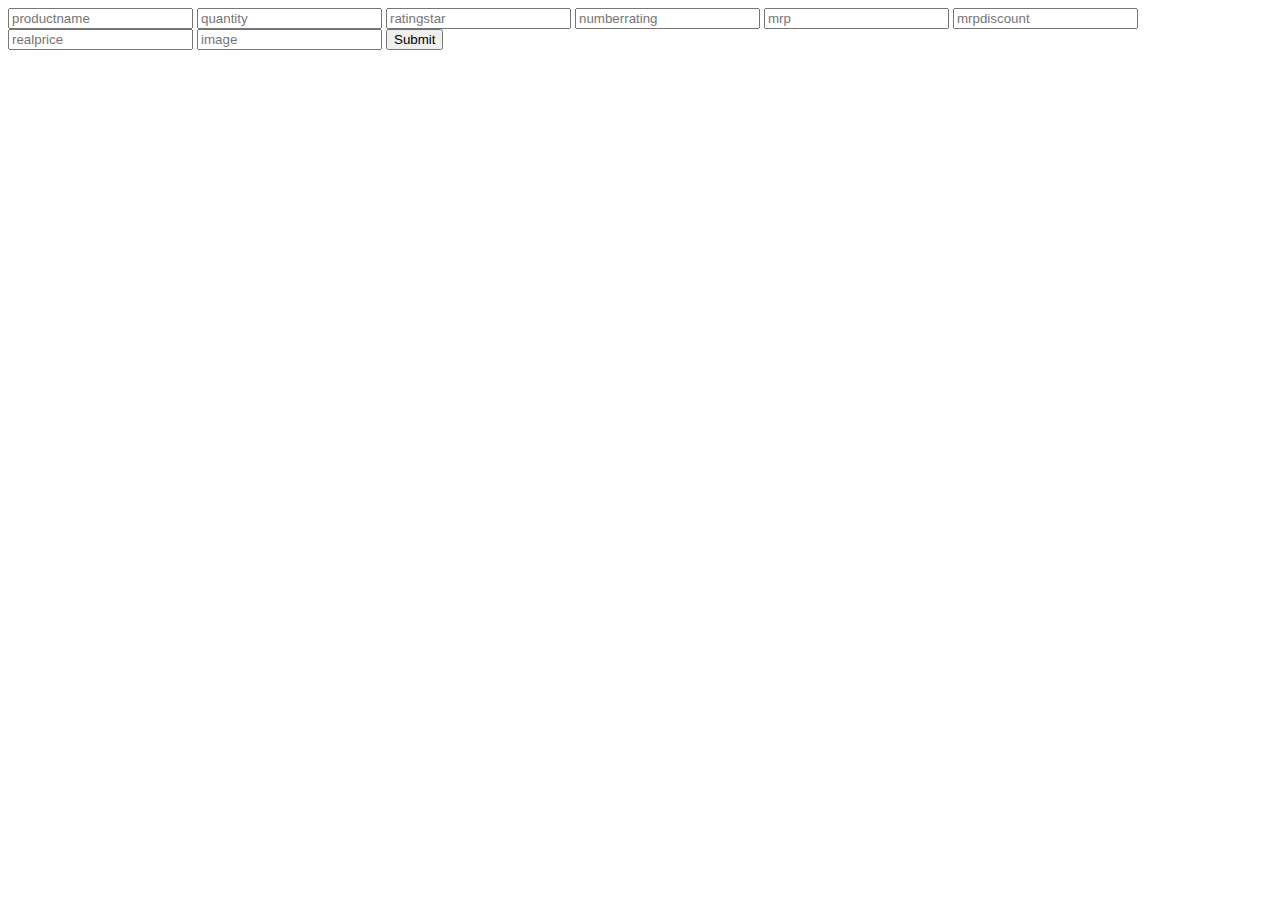
<file: main/storedatalocalstorage.html>
<html lang="en">

<head>
    <meta charset="UTF-8">
    <meta http-equiv="X-UA-Compatible" content="IE=edge">
    <meta name="viewport" content="width=device-width, initial-scale=1.0">
    <title>Document</title>
</head>

<body>

    <form onsubmit="wholeprod(event)" id="myform">

        <input type="text" id="name" placeholder="productname">
        <input type="text" id="quantity" placeholder="quantity">
        <input type="text" id="ratingstar" placeholder="ratingstar">
        <input type="text" id="numberrating" placeholder="numberrating">
        <input type="text" id="mrp" placeholder="mrp">
        <input type="text" id="mrpdiscount" placeholder="mrpdiscount">


        <input type="text" id="realprice" placeholder="realprice">

        <input type="text" id="image" placeholder="image">
        <input type="submit">

    </form>




</body>

</html>
<script>
    function wholeprod(e) {
        e.preventDefault();
        let fom = document.getElementById("myform");


        let name = fom.name.value;
        let quantity = fom.quantity.value
        let ratingstar = fom.ratingstar.value
        let numberrating = fom.numberrating.value;
        let mrp = fom.mrp.value
        let mrpdiscount = fom.mrpdiscount.value;
        let realprice = fom.realprice.value;
        let image = fom.image.value;

        let product = {
            name,
            quantity,
            ratingstar,
            numberrating,
            mrp,
            mrpdiscount,
            realprice,
            image
        };
        // check local storage is null or exist
        if (localStorage.getItem("baidyanath") === null) {
            localStorage.setItem("baidyanath", JSON.stringify([]));
        }

        let productloc = JSON.parse(localStorage.getItem("baidyanath"));
        console.log();
        productloc.push(product);
        console.log(productloc)
        localStorage.setItem("baidyanath", JSON.stringify(productloc));
        fom.name.value = "";

        fom.quantity.value = "";
        fom.ratingstar.value = "";
        fom.numberrating.value = "";
        fom.mrp.value = "";
        fom.mrpdiscount.value = "";
        fom.realprice.value = "";
        fom.image.value = "";


    }
</script>
</file>
